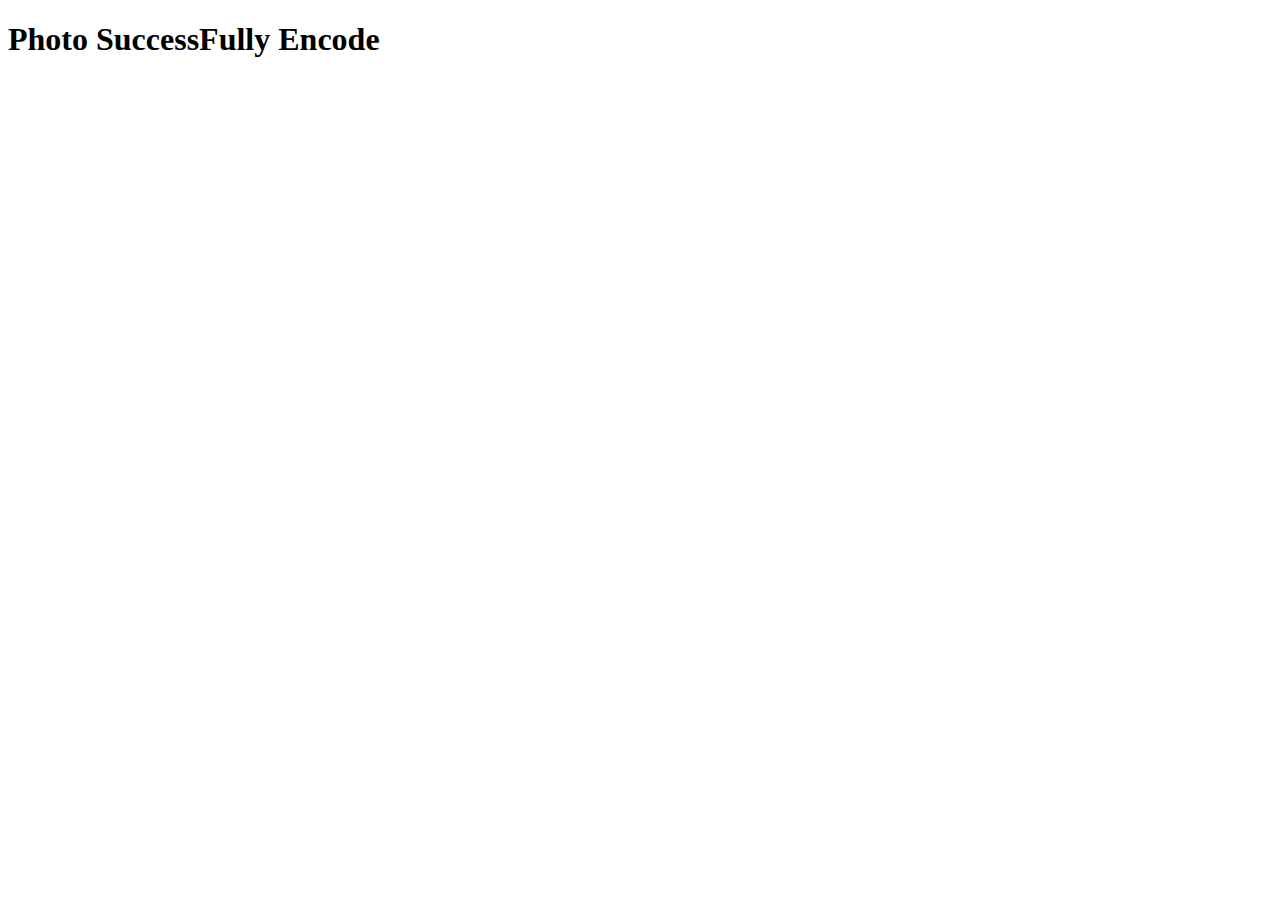
<file: app/templates/done.html>
<!doctype html>
<html lang="en">
  <head>
    <meta charset="utf-8">
    <meta name="viewport" content="width=device-width, initial-scale=1">
    <title>Bootstrap demo</title>
    <link href="https://cdn.jsdelivr.net/npm/bootstrap@5.2.3/dist/css/bootstrap.min.css" rel="stylesheet" integrity="sha384-rbsA2VBKQhggwzxH7pPCaAqO46MgnOM80zW1RWuH61DGLwZJEdK2Kadq2F9CUG65" crossorigin="anonymous">
  </head>
  <body>
    <h1>
        Photo SuccessFully Encode
    </h1>
    <script src="https://cdn.jsdelivr.net/npm/bootstrap@5.2.3/dist/js/bootstrap.bundle.min.js" integrity="sha384-kenU1KFdBIe4zVF0s0G1M5b4hcpxyD9F7jL+jjXkk+Q2h455rYXK/7HAuoJl+0I4" crossorigin="anonymous"></script>
  </body>
</html>
</file>
